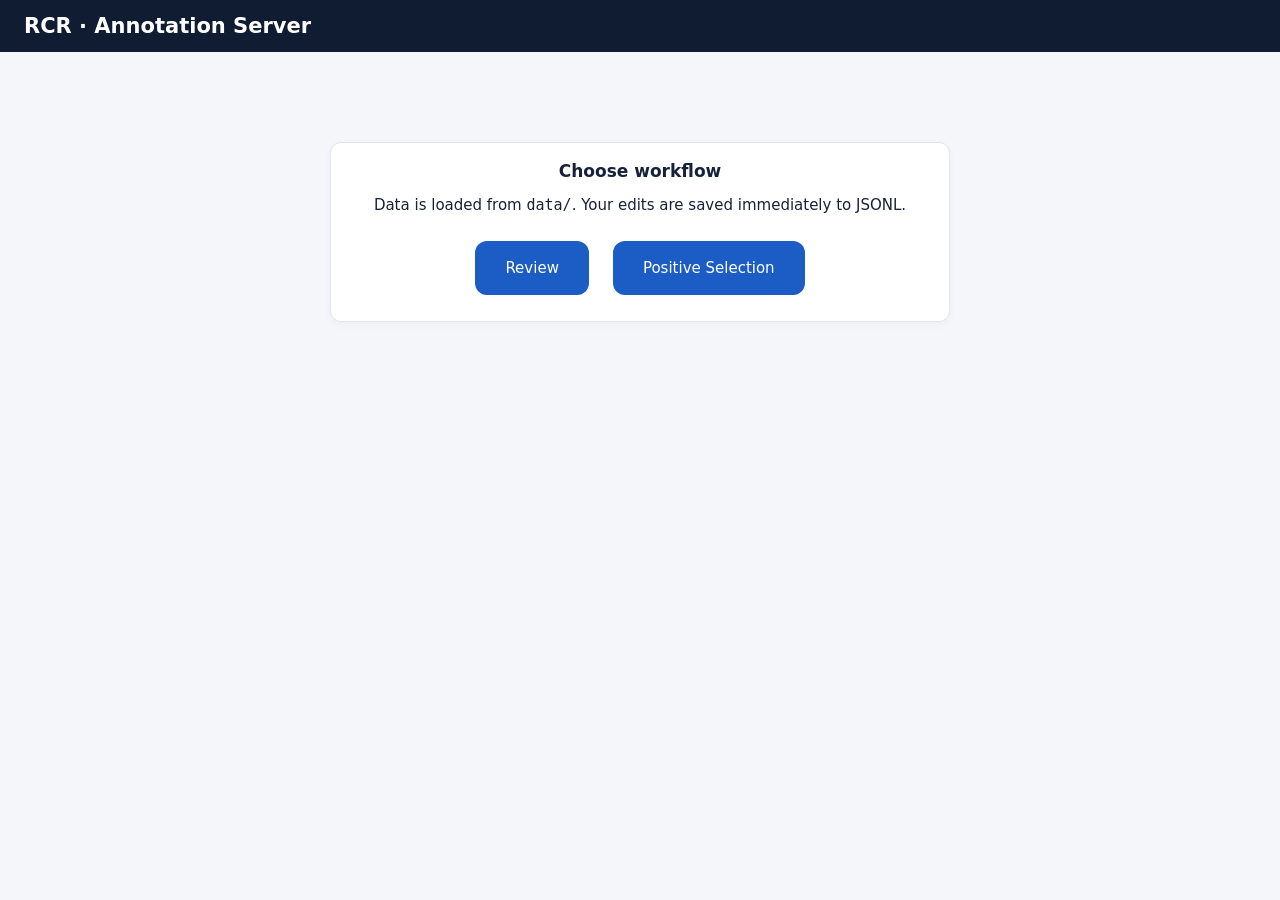
<file: static/index.html>
<!doctype html><html lang="en"><head><meta charset="utf-8"><meta name="viewport" content="width=device-width,initial-scale=1"><title>RCR Annotation</title><link rel="stylesheet" href="/static/app.css"></head><body><header><h1>RCR · Annotation Server</h1></header><main class="intro panel"><h2>Choose workflow</h2><p>Data is loaded from <code>data/</code>. Your edits are saved immediately to JSONL.</p><a href="/review/">Review</a><a href="/positives/">Positive Selection</a></main></body></html>
</file>
<file: static/app.css>
:root{font:15px system-ui,-apple-system,sans-serif;color:#172239;background:#f4f6fa}*{box-sizing:border-box}body{margin:0}header{background:#101c32;color:white;padding:14px 24px;display:flex;align-items:center;justify-content:space-between;gap:18px}header a{color:#d9e8ff}h1{font-size:21px;margin:0}h2{font-size:17px;margin:4px 0 12px}h3{font-size:14px}button,select,input,textarea{font:inherit}button{background:#1b5dc4;color:white;border:0;border-radius:7px;padding:9px 13px;cursor:pointer}button:disabled{opacity:.5;cursor:default}button.secondary{background:#edf2fa;color:#17325e;border:1px solid #cad7ed}button.danger{background:#a92339}.wrap{padding:16px;max-width:1800px;margin:auto}.layout{display:grid;grid-template-columns:245px minmax(0,1fr) 365px;gap:14px;align-items:start}.panel{background:white;border:1px solid #e1e5ee;border-radius:11px;padding:14px;box-shadow:0 3px 10px #16213708;min-width:0}.panel.sticky{position:sticky;top:12px}.queue{overflow-y:auto;max-height:75vh}.task{display:block;text-align:left;width:100%;padding:8px;border-radius:6px;border:0;color:#34445e;background:white}.task:hover,.task.active{background:#e9f1ff}.task.done:before{content:'✓ ';color:#16804a}.actions{display:flex;gap:8px;align-items:center;flex-wrap:wrap}.muted{color:#61718a;font-size:13px}.error{color:#b4233b;white-space:pre-wrap}.ok{color:#17784d}.fields label{display:block;font-weight:650;margin:14px 0 5px}textarea{width:100%;height:100px;resize:vertical;border:1px solid #cdd8e7;border-radius:7px;padding:9px}select,input{border:1px solid #cdd8e7;border-radius:7px;padding:8px;max-width:100%}.imagegrid{display:grid;grid-template-columns:repeat(2,minmax(0,1fr));gap:12px}.photo{position:relative;display:inline-block;line-height:0;max-width:100%}.photo img{width:100%;height:auto;max-height:60vh;object-fit:contain;background:#e8ecf2}.imageframe{text-align:center;background:#f5f6f7;overflow:auto;border-radius:7px;padding:5px}.photo .box{position:absolute;display:block;border:2px solid #ffdb4b;background:#e8b50013;line-height:1.1;cursor:pointer}.photo .box.selected{border:3px solid #28d7a4;background:#28d7a42e}.photo .box span{position:absolute;top:0;left:0;transform:translateY(-100%);color:white;background:#213554;font-size:11px;white-space:nowrap;padding:2px 4px}.identity{display:flex;justify-content:space-between;gap:8px;margin:6px 0;padding:7px;border:1px solid #edf1f7;border-radius:6px}.identity select{min-width:135px}.candidate-grid{display:grid;grid-template-columns:repeat(auto-fill,minmax(210px,1fr));gap:12px}.candidate{cursor:pointer;border:2px solid #dce5f0;border-radius:8px;padding:7px;background:white}.candidate.selected{border-color:#137a54;background:#f0fff7}.candidate img{width:100%;height:155px;object-fit:contain;background:#e9edf4}.candidate .name{font-size:12px;overflow-wrap:anywhere}.candidate .seed{color:#146c4e;font-weight:700}.intro{max-width:620px;margin:10vh auto;text-align:center}.intro a{display:inline-block;background:#1b5dc4;color:white;text-decoration:none;padding:18px 30px;border-radius:12px;margin:12px}.toolbar{display:flex;gap:8px;align-items:center;margin:8px 0 13px;flex-wrap:wrap}@media(max-width:1120px){.layout{grid-template-columns:200px minmax(0,1fr)}.editor{grid-column:2}.imagegrid{grid-template-columns:1fr}}@media(max-width:680px){.layout{display:block}.panel{margin-bottom:12px}.queue{max-height:190px}.imagegrid{grid-template-columns:1fr}}
</file>
